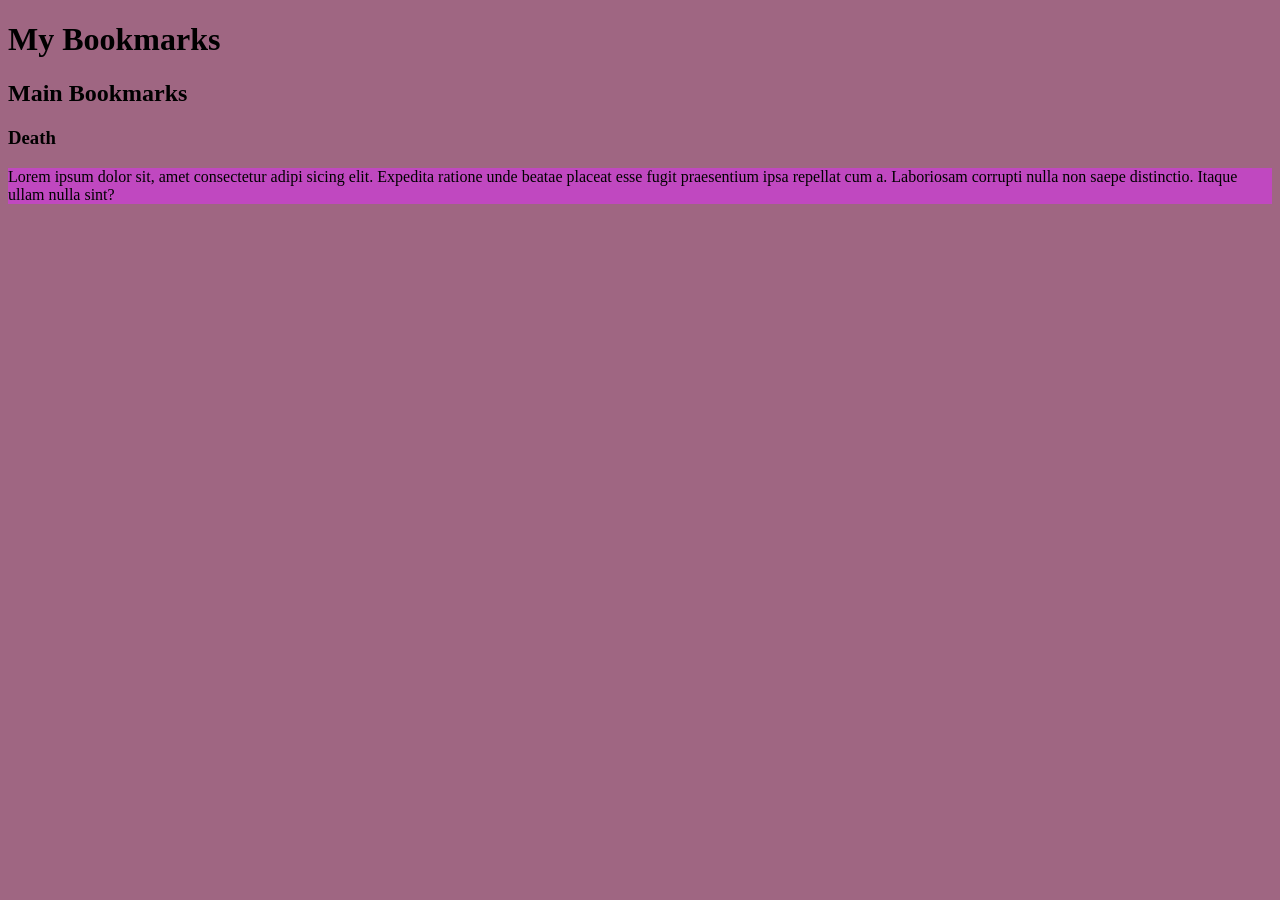
<file: Day 1/index.html>
<!DOCTYPE html>
<html lang="en">
<head>
    <meta charset="UTF-8">
    <meta name="viewport" content="width=device-width, initial-scale=1.0">
    <title>My Bookmarks - God</title>
    <link rel="stylesheet" href ="style.css">
</head>
<body>
    <script src="script.js"></script>
    <h1> My Bookmarks</h1>
    <h2>Main Bookmarks</h2>
    <h3>Death</h3>
    <p style ="background : rgb(192, 72, 192)">Lorem ipsum dolor sit, amet consectetur adipi
        sicing elit. Expedita ratione unde beatae placeat
         esse fugit praesentium ipsa repellat cum a. Laboriosam 
         corrupti nulla non 
        saepe distinctio. Itaque ullam nulla sint?</p>
</body>
</html>
</file>
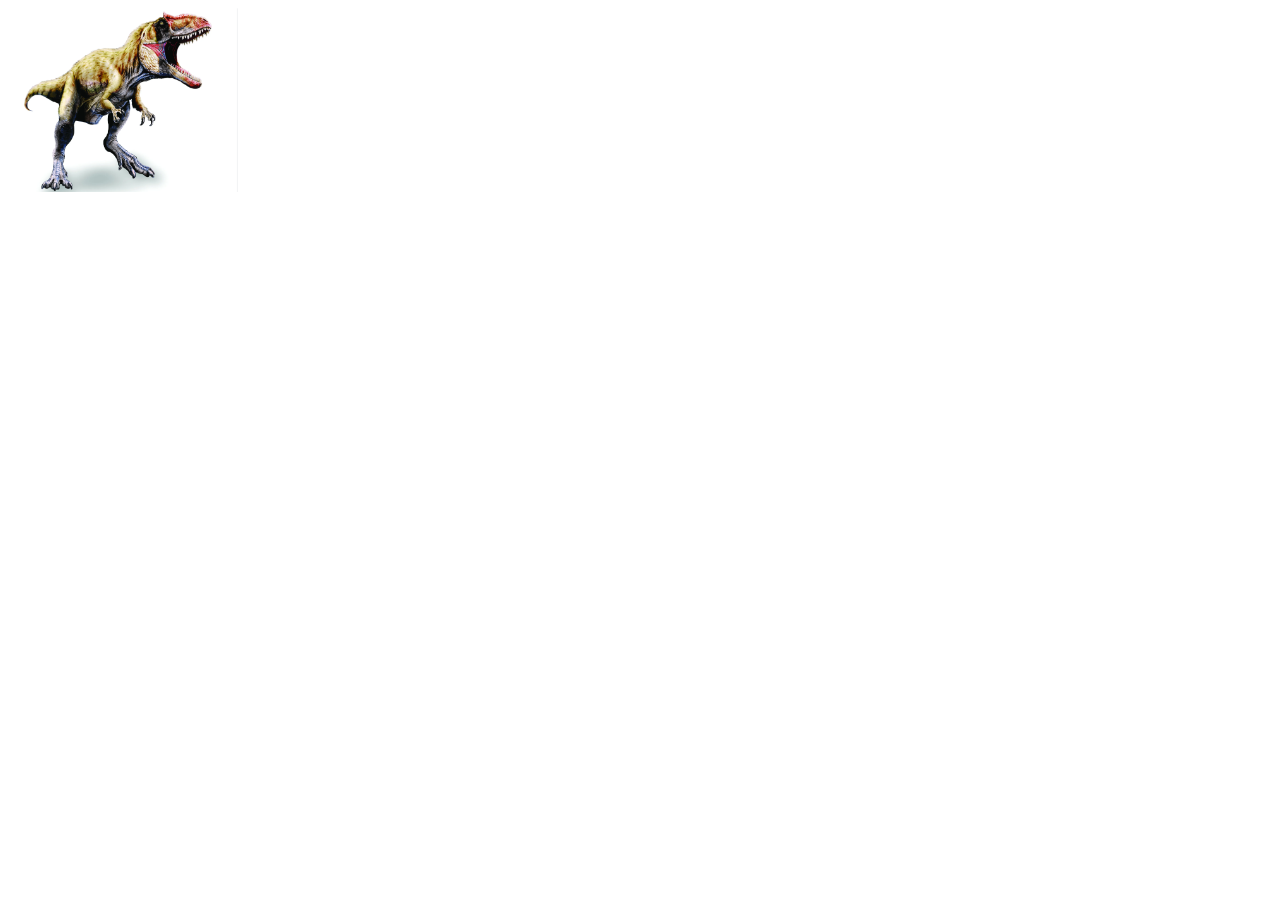
<file: Day 2/index.html>
<!DOCTYPE html>
<html lang="en">
<head>
    <meta charset="UTF-8">
    <meta name="viewport" content="width=device-width, initial-scale=1.0">
    <title>Images</title>
</head>
<body>
    <img width="230" src="Dinosaur.png" alt="Dinosaur">
    
</body>
</html>
</file>
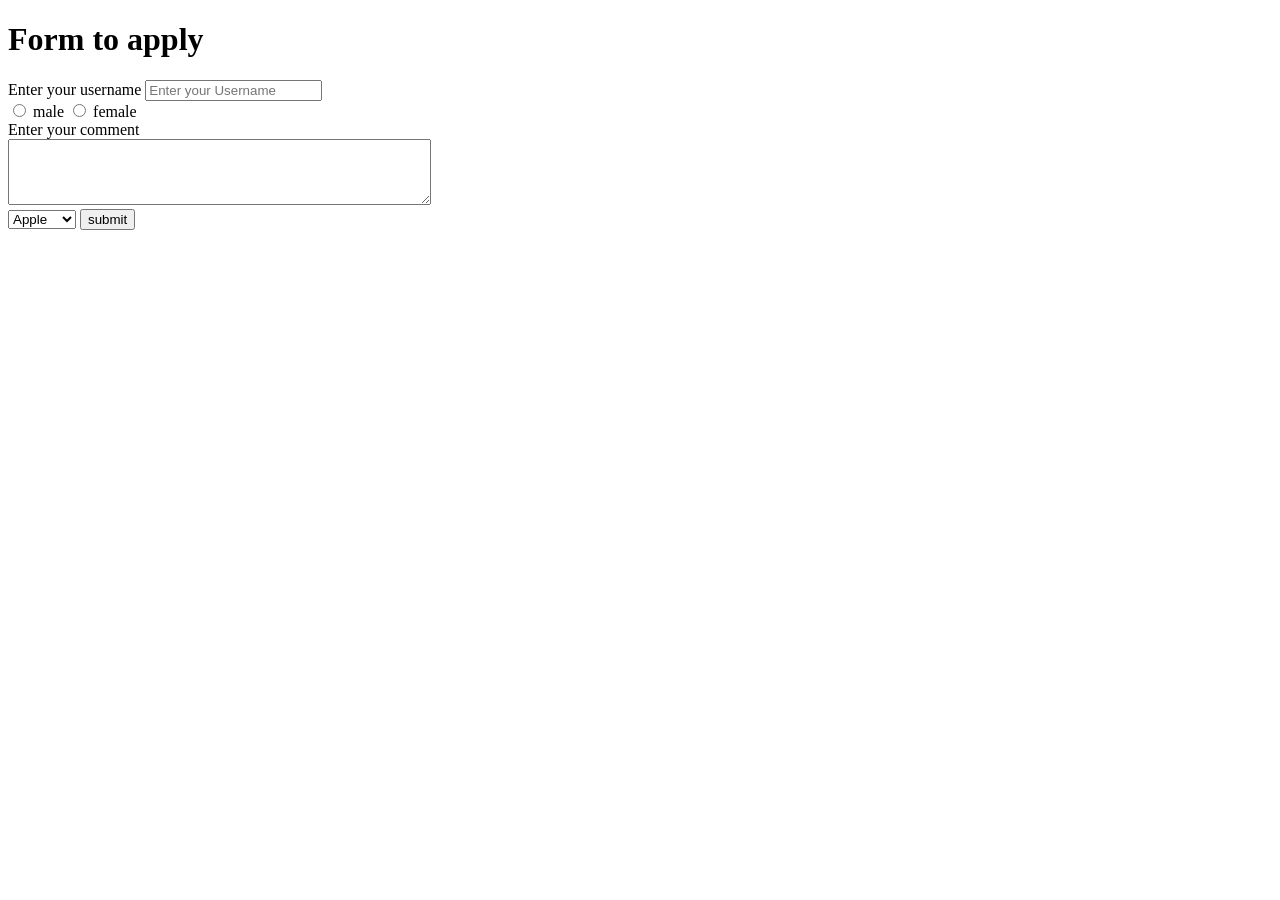
<file: Day 3/index.html>
<!DOCTYPE html>
<html lang="en">

<head>
    <meta charset="UTF-8">
    <meta name="viewport" content="width=device-width, initial-scale=1.0">
    <title>Forms - lets learn it</title>
    <link ref="stylesheet" href="style.css">
</head>

<body>
    <h1>Form to apply</h1>
    <form action="post">
        <label for="username"> Enter your username </label>
        <input type="text" id="username" name="Username" placeholder="Enter your Username">
        <br>
        <input type="radio" id="male" name="gender" value="male">
        <label for="male"> male </label>
        <input type="radio" id="female" name="gender" value="female">
        <label for="female">female</label>
        <br>
        <label for="comment">Enter your comment </label>
        <br>
        <textarea name="comment" id="comment" rows="4" cols="50" >
            </textarea>
<br>
        <select name="Fruits">
            <option value="apple">Apple</option>
            <option value="Banana">Banana</option>
            <option value="cherry">Cherry</option>
        </select>
        <input type="submit" value="submit">

    </form>
</body>

</html>
</file>
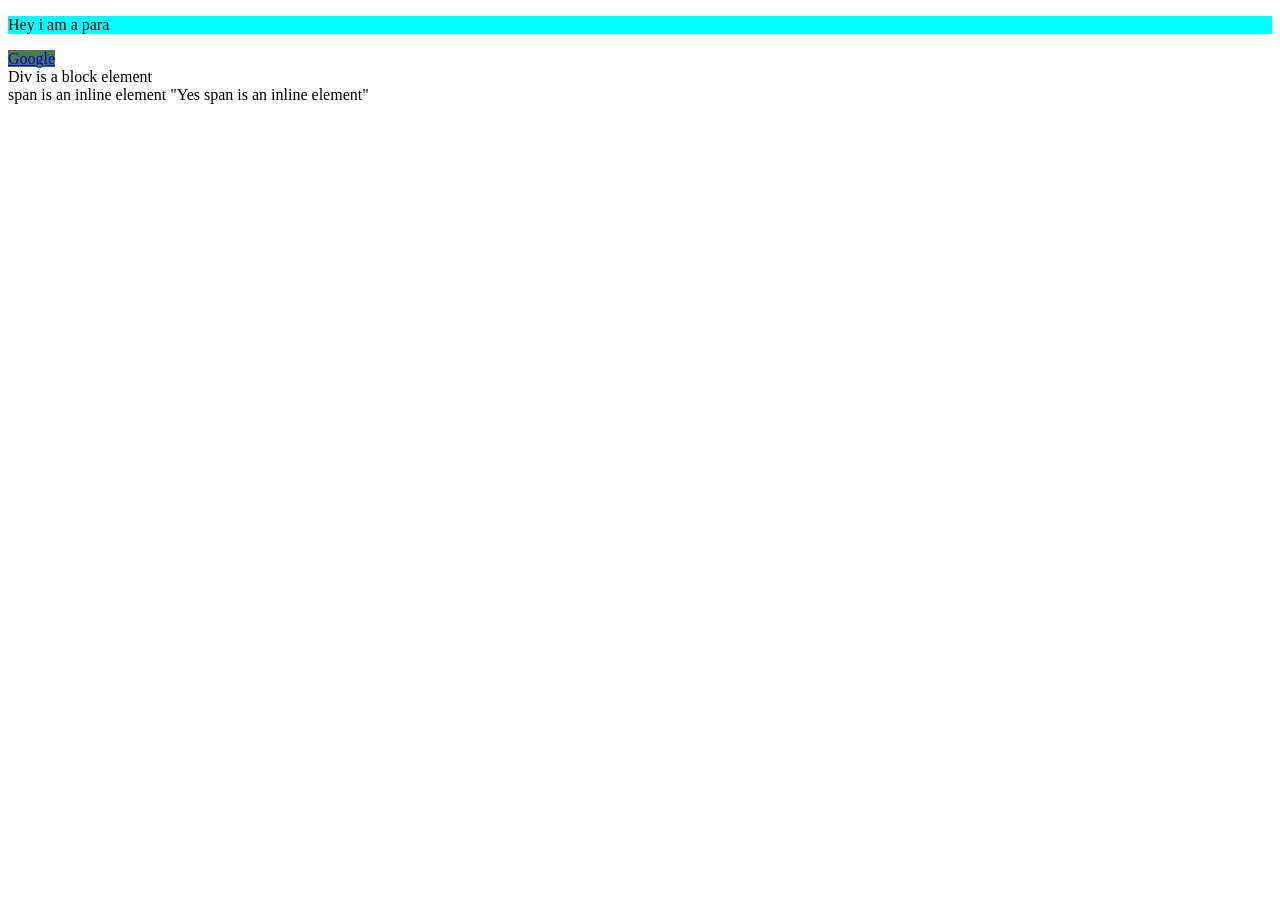
<file: Day 4/index.html>
<!DOCTYPE html>
<html lang="en">
<head>
    <meta charset="UTF-8">
    <meta name="viewport" content="width=device-width, initial-scale=1.0">
    <title>Inline and block elements</title>
    <link rel="stylesheet" href="style.css">
</head>
<body>
    <p>
        Hey i am a para
    </p>
    <a target="_blank" href="https://google.com">Google </a>
    <div> Div is a block element</div>
    <span>span is an inline element</span>
    <a href=></a>"Yes span is an inline element"</a>
</body>
</html>
</file>
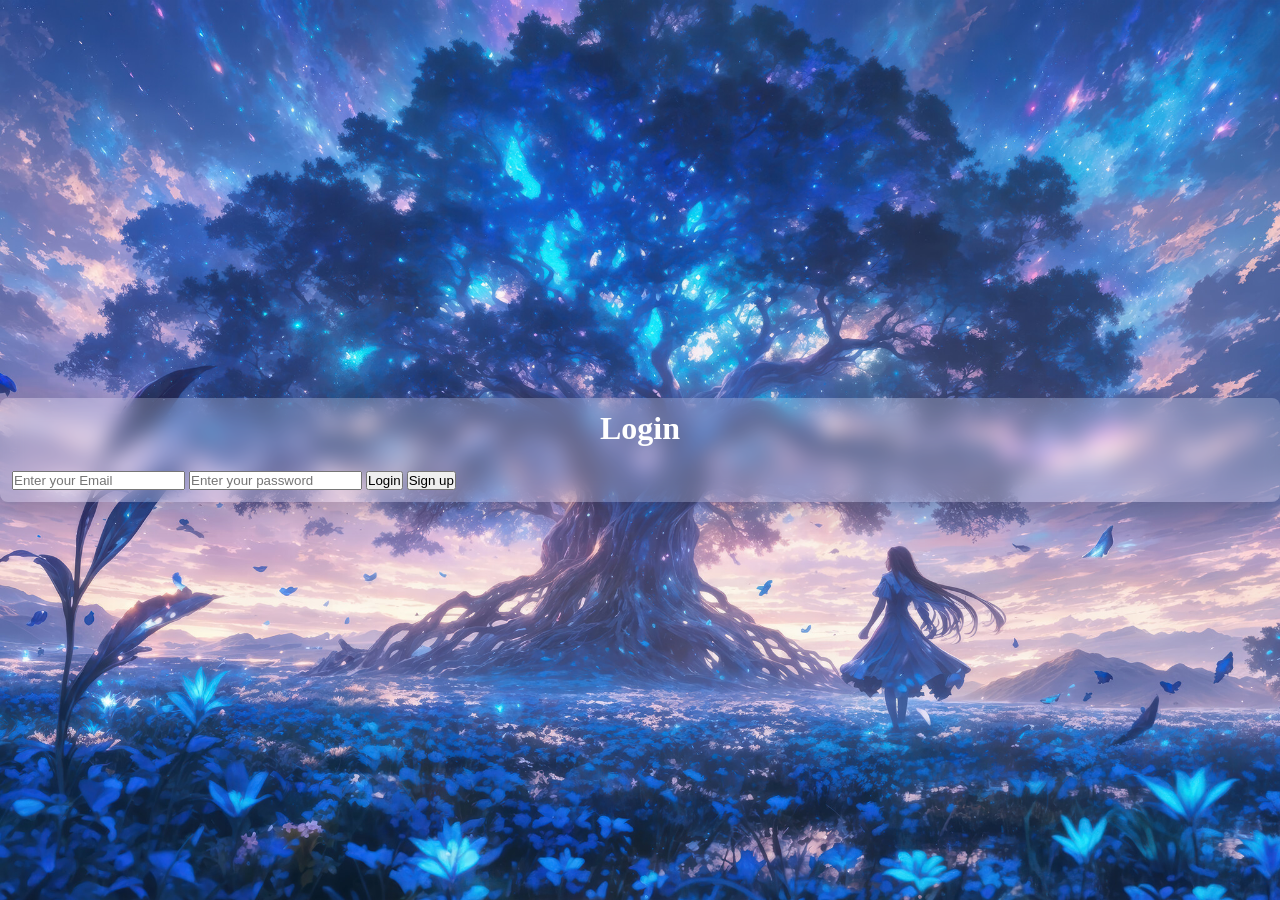
<file: Practice/index.html>
<!DOCTYPE html>
<html lang="en">

<head>
    <meta charset="UTF-8">
    <meta name="viewport" content="width=device-width, initial-scale=1.0">
    <title>Login</title>
    <link rel="stylesheet" href="style.css">
</head>

<body>
    <div id="background">
        <div class="login-box">
            <h1>Login</h1>
            <input type="email" placeholder="Enter your Email" required>
            <input type="password" placeholder="Enter your password" required>

            <button>Login</button> <button>Sign up</button>
        </div>

    </div>

    </div>
</body>

</html>
</file>
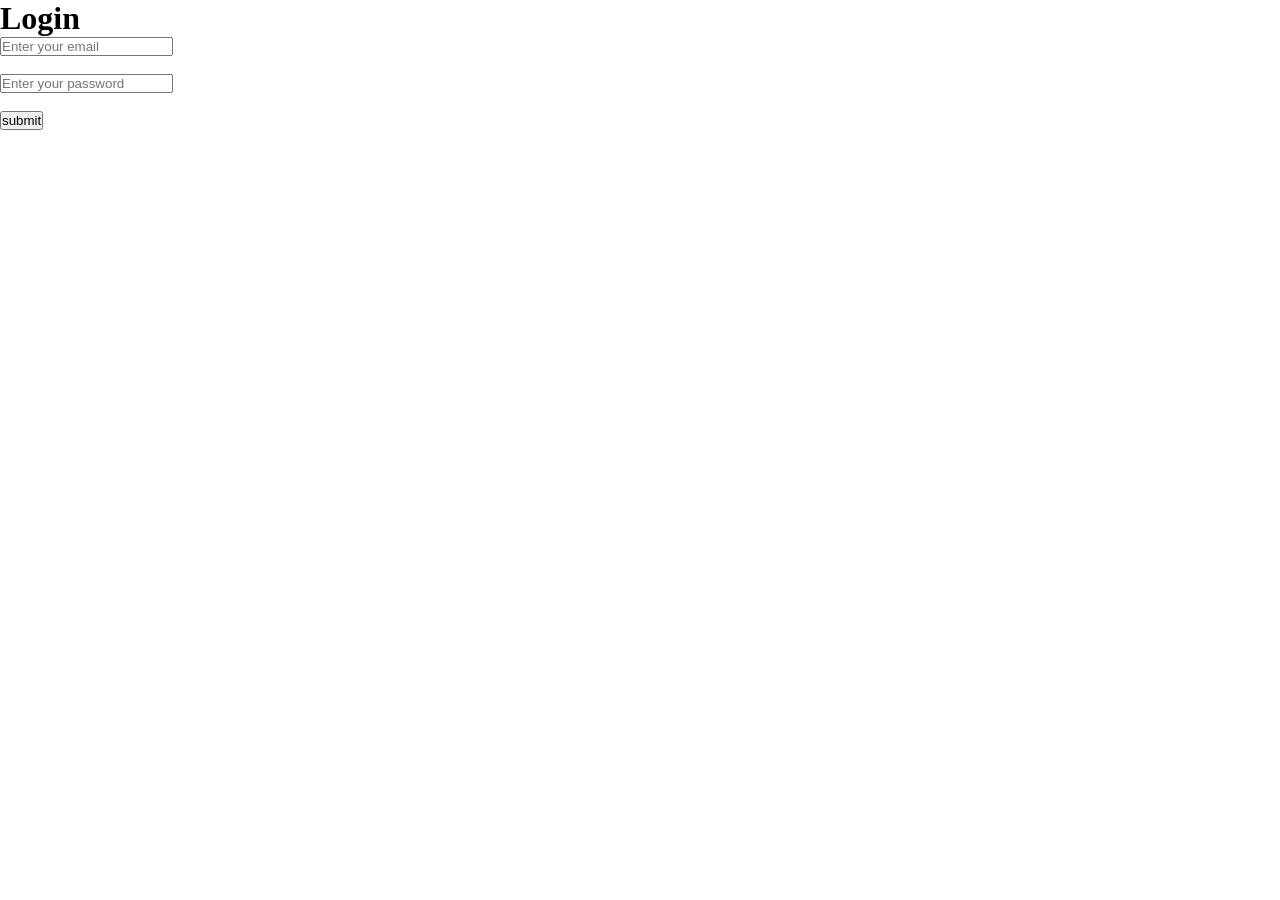
<file: Day 3/login.html>
<!DOCTYPE html>
<html lang="en">
<head>
    <meta charset="UTF-8">
    <meta name="viewport" content="width=device-width, initial-scale=1.0">
    <title>Document</title>
    <link rel="stylesheet" href="style.css">
</head>
<body>
    
    <form 
    id="style">
    <h1>Login</h1>
        <div>
        <input type="text" placeholder="Enter your email">
        </div><br>
        <input type="password" placeholder="Enter your password">
        <div><br>
        <button>submit</button>
        </div>
    </form>
</body>
</html>
</file>
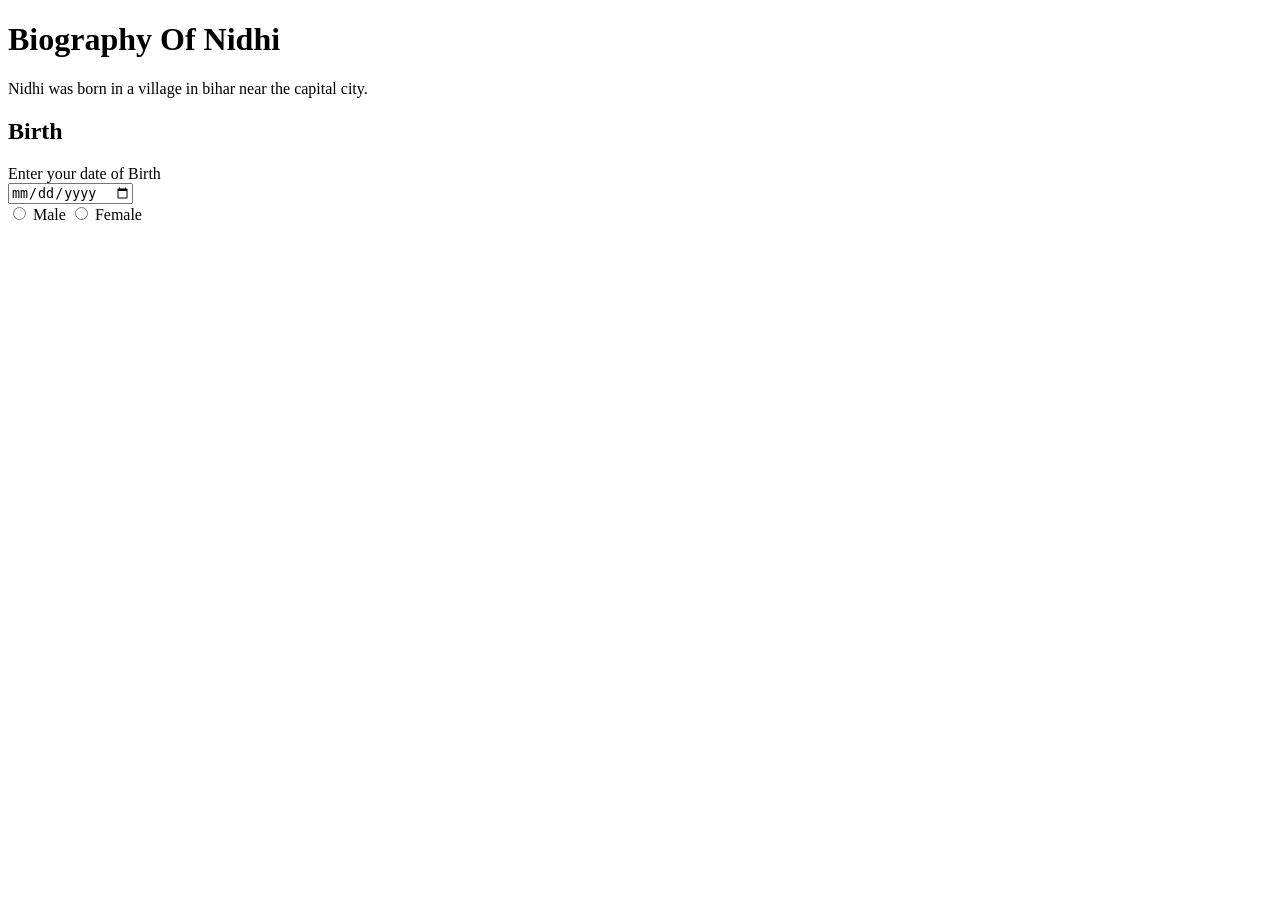
<file: Day 3/practice.html>
<!DOCTYPE html>
<html lang="en">
<head>
    <meta charset="UTF-8">
    <meta name="viewport" content="width=device-width, initial-scale=1.0">
    <title>Nidhi</title>
</head>
<body>
    <h1>Biography Of Nidhi </h1>
    <p> Nidhi was born in a village in bihar near the capital city.</p>
    <h2>Birth</h2>
    <form action="post"></form>
    <label for="DOB">Enter your date of Birth</label><br>
    <input type="date" id="DOB" name="DOB" placeholder="Enter your date of Birth ">
   <br>
    <input type="radio" id="male" name="gender" value="male">
    <label for="male">Male </label>
    <input type="radio" id="female" name="gender" value="female">
    <label for="female">Female</label>

</body>
</html>
</file>
<file: Day 1/style.css>
body{
    background-color:rgb(159, 102, 130)
}
</file>
<file: Day 3/style.css>
*{
    margin:0 ;
    padding:0;
    box-sizing: border-box;
}
height,width{
    height:100 vh;
    width: 100 vw;
    display:flex;
    justify-content:space-between;
    
}
#style{
    width: 20 vw;
    height:25 vh;
}
</file>
<file: Day 4/style.css>
p{
    background-color: cyan;
}
a{
    background-color: rgb(74, 120, 74)
}
</file>
<file: Practice/style.css>
*{
    margin:0;
    padding:0;
    box-sizing:border-box;
    /* background-color: rgb(73, 123, 123); */
}
body,html{
    width:100vw;
    height:100vh;
}
#background{
    width:100vw;
    height:100vh;
    background-image: url("wallpaper.jpg") ;
    background-size: cover;
    background-repeat: no-repeat;
    background-position: center;
}
.login-box{
    position: absolute;
    top: 50%;
    left:50%;
    transform: translate(-50%,-50%);

    width: 350px;
    padding: 40px;
    border-radius: 16px;

    background: rgba(255, 255, 255, 0.15);
    backdrop-filter: blur(10px);
    -webkit-backdrop-filter: blur(10px);
    border:1px solid rgba(255, 255, 255, 0.3);
    box-shadow: 0 8px 32px rgba(0,0,0,0.2);
}
.login-box h1{
    color: white;
    margin-bottom: 24px;
    text-align: center;
}
.login-box{
    width:100%;
    padding: 12px;
    margin-bottom: 16px;
    border: none;
    border-radius: 8px;
    background: rgba(255, 255, 255, 0.2);
    color: white;
    outline: none;
}
</file>
